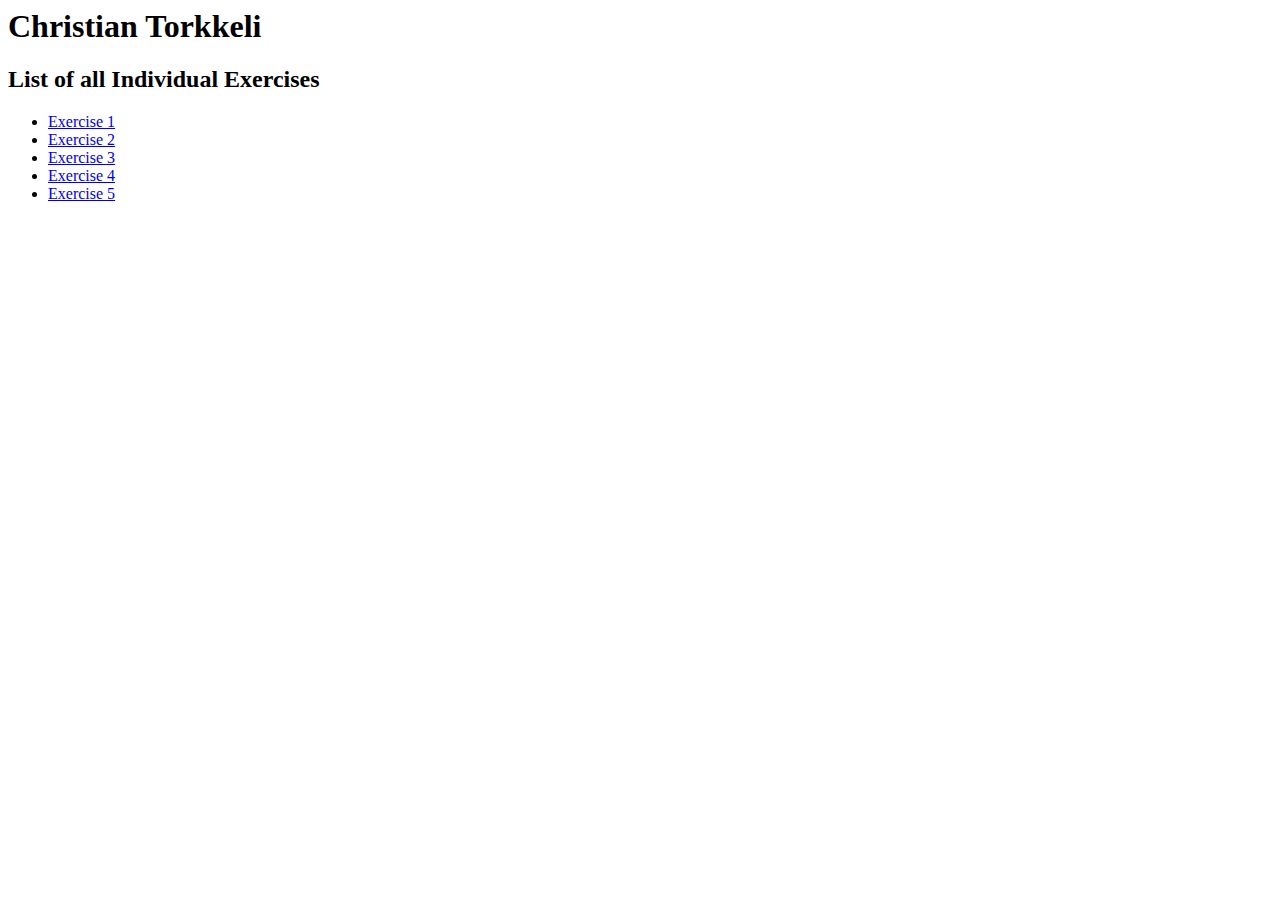
<file: index.html>
<html>
    <head>
        <title>These are my individual tasks</title>
    </head>
<body>
<h1>Christian Torkkeli</h1>
<h2>List of all Individual Exercises</h2>
<ul>
    <li><a href="exercise1.html" target="_blank" >Exercise 1</a></li>
    <li><a href="exercise2.html" target="_blank" >Exercise 2</a></li>
    <li><a href="exercise3.html" target="_blank" >Exercise 3</a></li>
    <li><a href="exercise4.html"target="_blank" >Exercise 4<a/></li>
    <li><a href="exercise5.html"target="_blank" >Exercise 5<a/></li>
</ul>
</body>
</html>
</file>
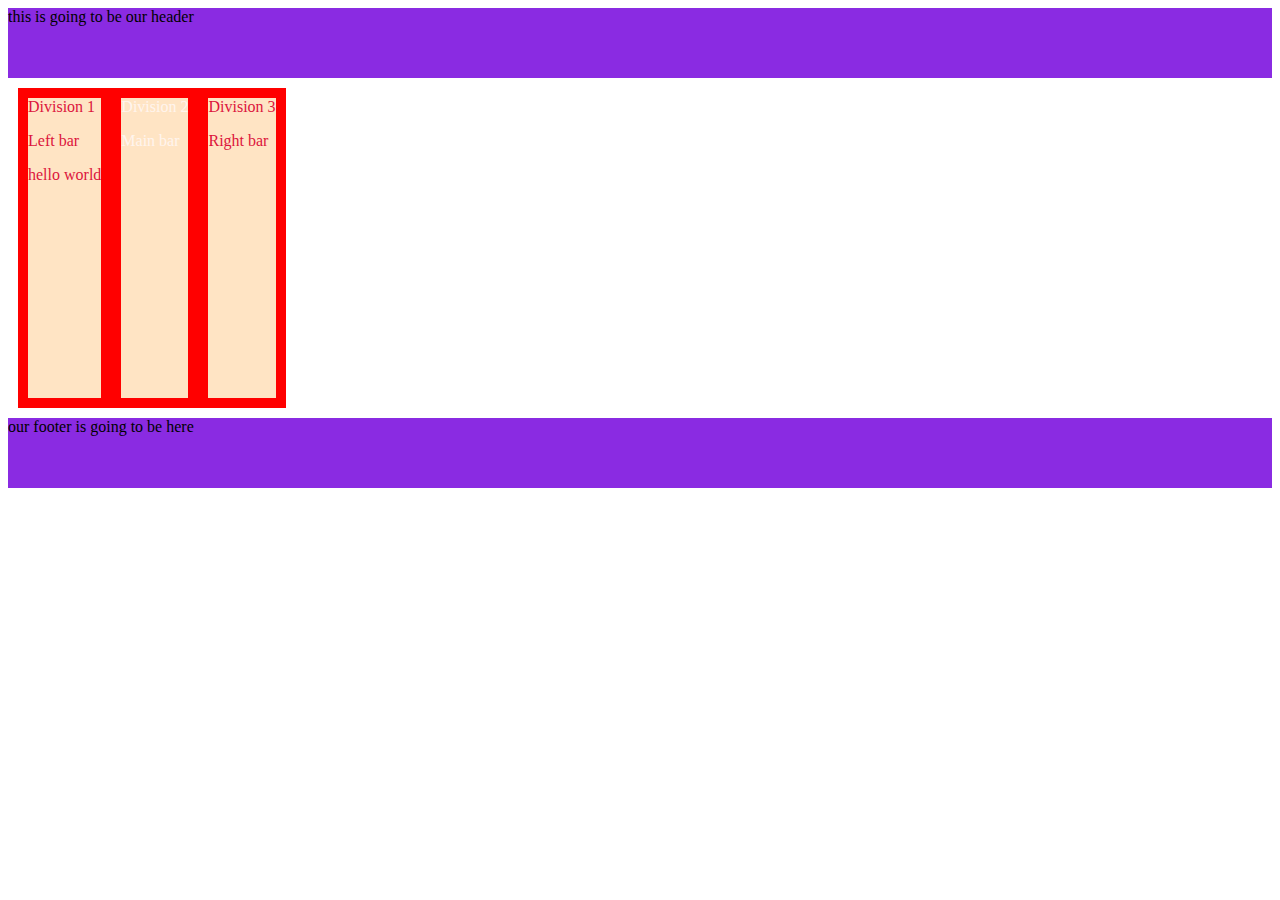
<file: example21.html>
<!DOCTYPE html>
<html lang="en">
<head>
    <meta charset="UTF-8">
    <meta http-equiv="X-UA-Compatible" content="IE=edge">
    <meta name="viewport" content="width=device-width, initial-scale=1.0">
    <title>Flexbox examples</title>
    <style>
        .flexContainer {
            display: flex;
            flex-wrap: wrap;
            background-color: red;
            align-content: space-between;
        }
        .flexContainer > div, div{
            background-color: bisque;
            margin: 10px;
            width: fit-content;
        
        }
        header, footer {
            background-color: blueviolet;
            min-height: 70px;
        }
        .leftbar, .rightbar {
            background-color: chocolate;
            color: crimson;
            min-height: 300px;
            width:20%;
        }
        .main{
            background-color: rgb(red, green, blue);
            color: seashell;
            min-height: 300px;
            width: 60%;
        }
    </style>
</head>
<body>
    <header>this is going to be our header</header>
    <div class="flexContainer">


<div class ="leftbar">Division 1
    <p>Left bar</p>
<p>hello world</p>
</div>

<div class="main">Division 2
    <p>Main bar</p>
</div>

<div class="rightbar">Division 3
    <p>Right bar</p> 
</div>


</div>
<footer>
    our footer is going to be here
</footer>
</body>
</html>
</file>
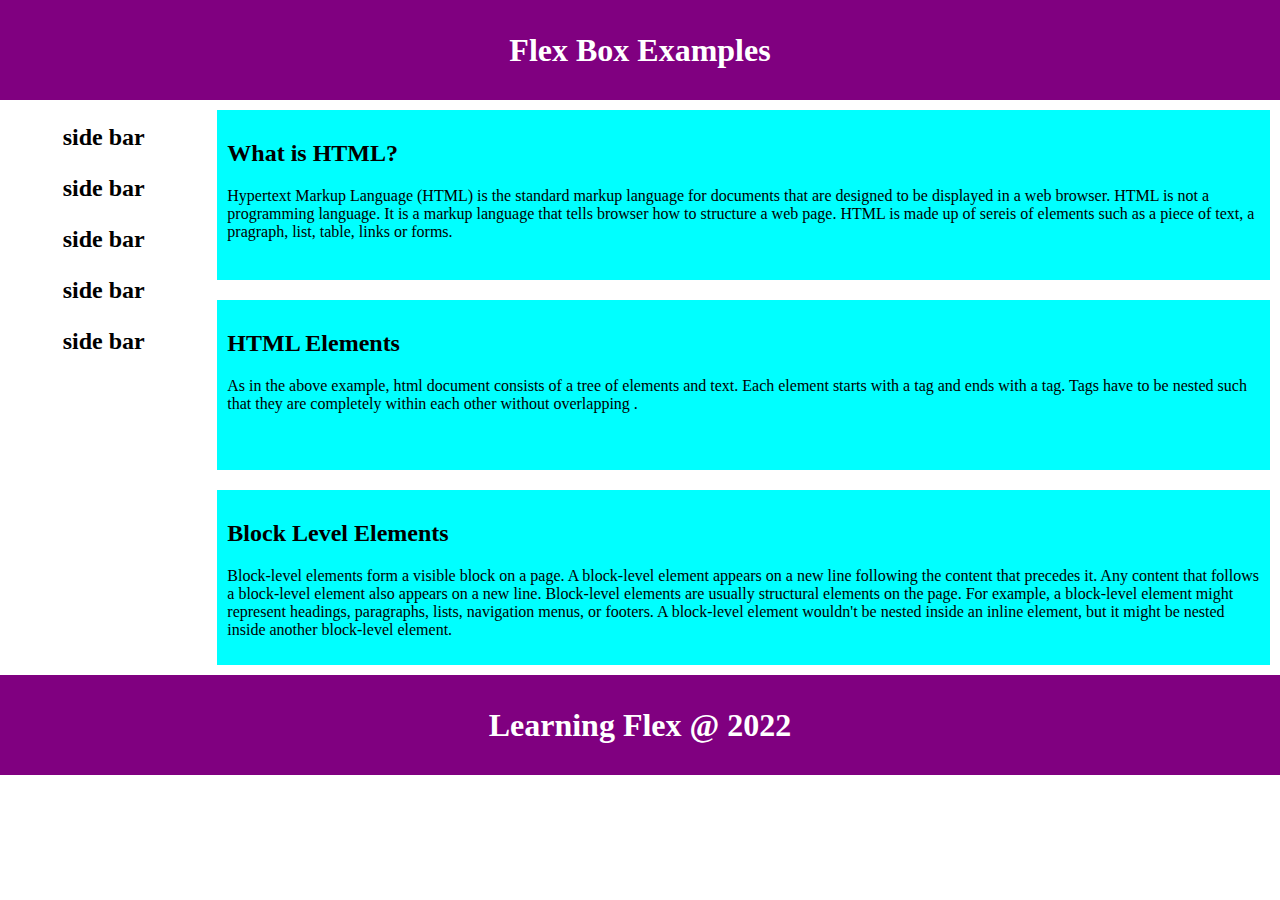
<file: exercise4.html>
<!DOCTYPE html>
<html lang="en">
<head>
    <meta charset="UTF-8">
    <meta http-equiv="X-UA-Compatible" content="IE=edge">
    <meta name="viewport" content="width=device-width, initial-scale=1.0">
    <title>Let's Learn Flex Box</title>

    <style>
        
        body {
        margin: 0;
      }

      header, footer {
        background: purple;
        height: 100px;
      }

      h1 {
        text-align: center;
        color: white;
        line-height: 100px;
        margin: 0;
      }

      article {
        padding: 10px;
        margin: 10px;
        background: aqua;
        flex-wrap: wrap;
        flex: 150px;
    

      }
      

      
      section {
          
          display: flex;
          flex-direction: column;
          flex-wrap: wrap;
       }
       div{
            flex-direction: row;
            display:flex;
       }
      .leftbar{
         background-color:white;
          color:black;
          min-height:300px;
          width: 50%; 
          text-align: center; 
          font-size:x-large;
          
      }

      </style>
</head>
<body>
    <header>
        <h1>Flex Box Examples </h1>
    </header>
    <div>
<section class="leftbar">
    <b>
    <p>side bar</p>
    <p>side bar</p>
    <p>side bar</p>
    <p>side bar</p>
    <p>side bar</p>
    </b>

</section>

      <section>

        
        
        <article>
          <h2>What is HTML?</h2>
          <p>
            Hypertext Markup Language (HTML) is the standard markup language for 
            documents that are designed to be displayed in a web browser. HTML is not a programming language. 
            It is a markup language that tells browser how to structure a web page. HTML is made up of sereis of elements such as a piece of text, a pragraph, 
             list, table, links or forms.
          </p>
        </article>
  
        <article>
          <h2>HTML Elements</h2>
  
          <p>
            As in the above example, html document consists of a tree of elements and text. 
            Each element starts with a tag and ends with a tag.
             Tags have to be nested such that they are completely within each other without overlapping .
          </p>
        </article>
  
        <article>
          <h2>Block Level Elements</h2>
  
          <p>
            Block-level elements form a visible block on a page. A block-level element appears on a new line 
            following the content that precedes it. Any content that follows a block-level element also 
            appears on a new line. Block-level elements are usually structural elements on the page.
             For example, a block-level element might represent headings, paragraphs, lists, navigation 
             menus, or footers. A block-level element wouldn't 
            be nested inside an inline element, but it might be nested inside another block-level element.
          </p>
        </article>
      </section> 
      </div>
      <footer>
        <h1>Learning Flex @ 2022</h1>
    </footer>
</body>
</html>
</file>
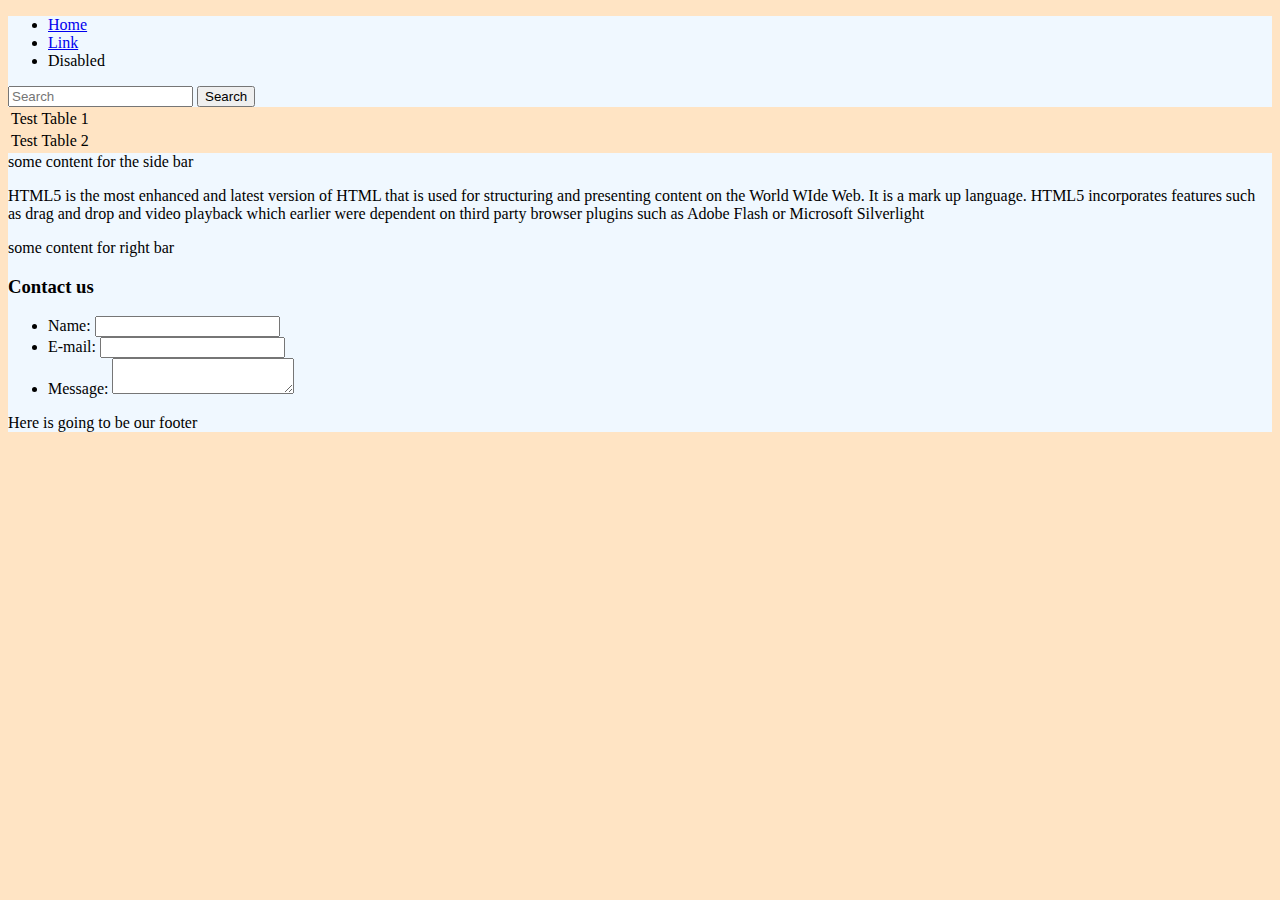
<file: exercise5.html>
<!DOCTYPE html>
<html lang="en">
<head>
    <meta charset="UTF-8">
    <meta http-equiv="X-UA-Compatible" content="IE=edge">
    <meta name="viewport" content="width=device-width, initial-scale=1.0">
    <title>Exercise 5</title>
    <link href="https://cdn.jsdelivr.net/npm/bootstrap@5.1.3/dist/css/bootstrap.min.css" rel="stylesheet" integrity="sha384-1BmE4kWBq78iYhFldvKuhfTAU6auU8tT94WrHftjDbrCEXSU1oBoqyl2QvZ6jIW3" crossorigin="anonymous">
    <link rel="stylesheet" type="text/css" href="css/main.css">

</head>
<body>
    <nav class="navbar navbar-expand-lg navbar-light bg-light">
        <div class="container-fluid">
          <div class="collapse navbar-collapse" id="navbarTogglerDemo01">
            <ul class="navbar-nav me-auto mb-2 mb-lg-0">
              <li class="nav-item">
                <a class="nav-link active" aria-current="page" href="#">Home</a>
              </li>
              <li class="nav-item">
                <a class="nav-link" href="#">Link</a>
              </li>
              <li class="nav-item">
                <a class="nav-link disabled">Disabled</a>
              </li>
            </ul>
            <form class="d-flex">
              <input class="form-control me-2" type="search" placeholder="Search" aria-label="Search">
              <button class="btn btn-outline-success" type="submit">Search</button>
            </form>
          </div>
        </div>
      </nav>
      <table>
        <tr>
          <td>Test</td>
          <td>Table 1</td>
        </tr>
        <tr>
          <td>Test</td>
          <td>Table 2</td>
        </tr>
      </table>

<div class="container">
    <div class="row">
        <sidebar class="col-3">
            
some content for the side bar
            </sidebar>
            <div class="col-6">
    <title>title of the article</title>
    <p>HTML5 is the most enhanced and latest version of HTML that is used for structuring and
        presenting content on the World WIde Web. It is a mark up language. 
        HTML5 incorporates features such as drag and drop and video playback which earlier 
        were dependent on third party browser plugins such as Adobe Flash or Microsoft Silverlight
       </p> 
    </div>
    <rightbar class="col-3">
    some content for right bar
</rightbar>
</div>
<h3>Contact us</h3>
<form action="/my-handling-form-page" method="post">
  <ul>
   <li>
     <label for="name">Name:</label>
     <input type="text" id="name" name="user_name">
   </li>
   <li>
     <label for="mail">E-mail:</label>
     <input type="email" id="mail" name="user_email">
   </li>
   <li>
     <label for="msg">Message:</label>
     <textarea id="msg" name="user_message"></textarea>
   </li>
  </ul>
 </form>
<footer class="row">
    Here is going to be our footer
</footer>






<script src="https://cdn.jsdelivr.net/npm/bootstrap@5.1.3/dist/js/bootstrap.bundle.min.js" integrity="sha384-ka7Sk0Gln4gmtz2MlQnikT1wXgYsOg+OMhuP+IlRH9sENBO0LRn5q+8nbTov4+1p" crossorigin="anonymous"></script>
</body>
</html>
</file>
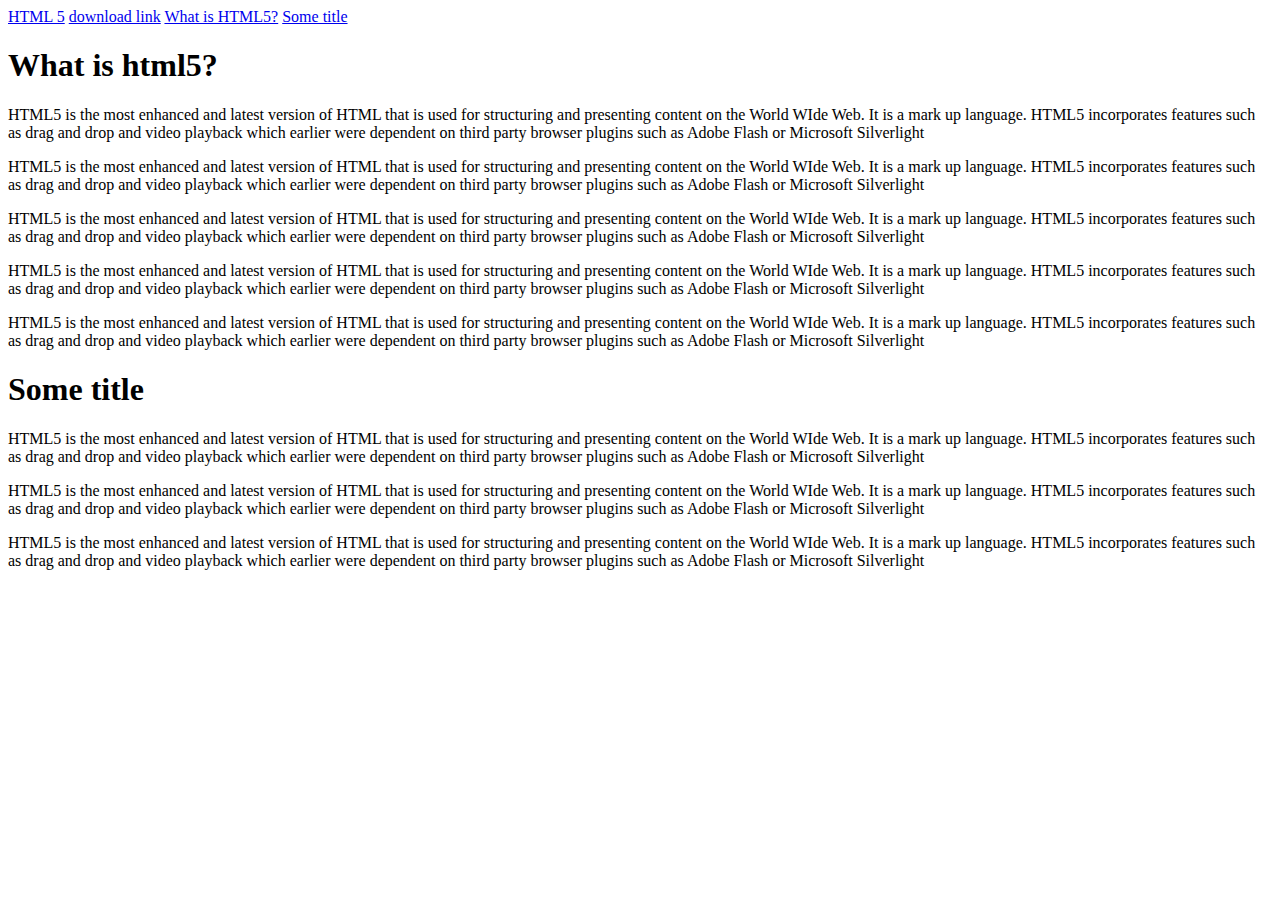
<file: inclassB.html>
<!DOCTYPE html>
<html lang="en">
<head>
    <meta charset="UTF-8">
    <meta http-equiv="X-UA-Compatible" content="IE=edge">
    <meta name="viewport" content="width=device-width, initial-scale=1.0">
    <title>In Class Exercise - 14.01.2022</title>
</head>
<body>
    <!--Christian Torkkeli-->
<a href="https://dipaish.github.io/www2020/html5_22.html" target="_blank" >HTML 5</a>
<a href="https://dipaish.github.io/www2020/css/devenvironment.png" download >download link</a>
<a href="#html5">What is HTML5?</a>
<a href="#t1">Some title</a>

<h1 id="html5">What is html5?</h1>
<p>HTML5 is the most enhanced and latest version of HTML that is used for structuring and
    presenting content on the World WIde Web. It is a mark up language. 
    HTML5 incorporates features such as drag and drop and video playback which earlier 
    were dependent on third party browser plugins such as Adobe Flash or Microsoft Silverlight
   </p> 
   
   <p>HTML5 is the most enhanced and latest version of HTML that is used for structuring and
       presenting content on the World WIde Web. It is a mark up language. 
       HTML5 incorporates features such as drag and drop and video playback which earlier 
       were dependent on third party browser plugins such as Adobe Flash or Microsoft Silverlight
      </p> 
      <p>HTML5 is the most enhanced and latest version of HTML that is used for structuring and
       presenting content on the World WIde Web. It is a mark up language. 
       HTML5 incorporates features such as drag and drop and video playback which earlier 
       were dependent on third party browser plugins such as Adobe Flash or Microsoft Silverlight
      </p> 
      <p>HTML5 is the most enhanced and latest version of HTML that is used for structuring and
       presenting content on the World WIde Web. It is a mark up language. 
       HTML5 incorporates features such as drag and drop and video playback which earlier 
       were dependent on third party browser plugins such as Adobe Flash or Microsoft Silverlight
      </p> 
      <p>HTML5 is the most enhanced and latest version of HTML that is used for structuring and
       presenting content on the World WIde Web. It is a mark up language. 
       HTML5 incorporates features such as drag and drop and video playback which earlier 
       were dependent on third party browser plugins such as Adobe Flash or Microsoft Silverlight
      </p> 
      <h1 id="t1">Some title</h1>
      <p>HTML5 is the most enhanced and latest version of HTML that is used for structuring and
       presenting content on the World WIde Web. It is a mark up language. 
       HTML5 incorporates features such as drag and drop and video playback which earlier 
       were dependent on third party browser plugins such as Adobe Flash or Microsoft Silverlight
      </p> 
      <p>HTML5 is the most enhanced and latest version of HTML that is used for structuring and
       presenting content on the World WIde Web. It is a mark up language. 
       HTML5 incorporates features such as drag and drop and video playback which earlier 
       were dependent on third party browser plugins such as Adobe Flash or Microsoft Silverlight
      </p> 
      <p>HTML5 is the most enhanced and latest version of HTML that is used for structuring and
       presenting content on the World WIde Web. It is a mark up language. 
       HTML5 incorporates features such as drag and drop and video playback which earlier 
       were dependent on third party browser plugins such as Adobe Flash or Microsoft Silverlight
      </p> 
    </body>
</html>
</file>
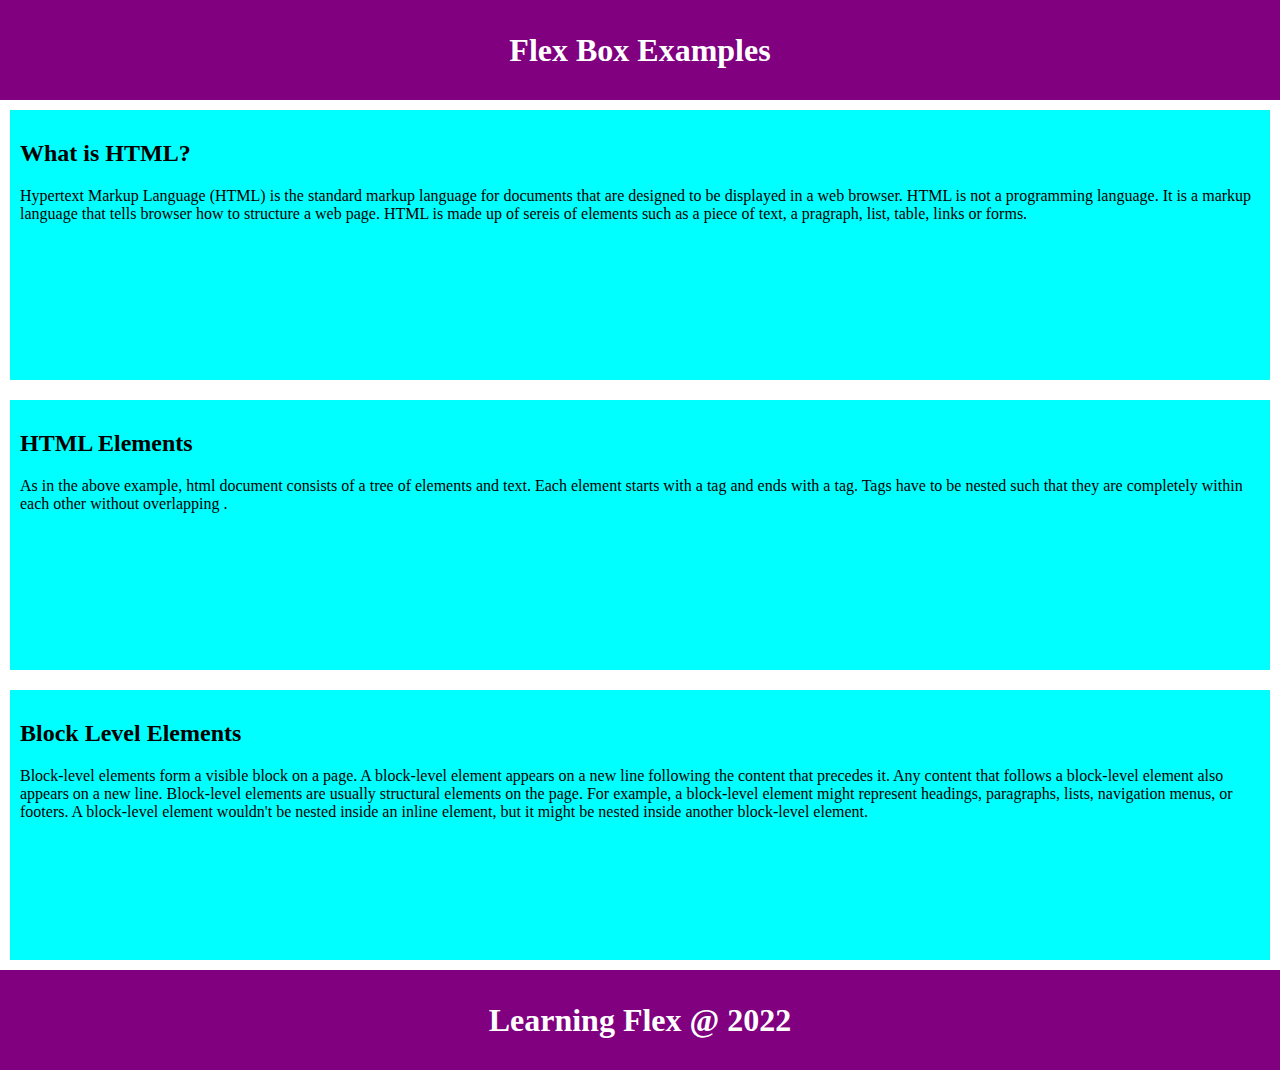
<file: inclassL.html>
<!DOCTYPE html>
<html lang="en">
<head>
    <meta charset="UTF-8">
    <meta http-equiv="X-UA-Compatible" content="IE=edge">
    <meta name="viewport" content="width=device-width, initial-scale=1.0">
    <title>Let's Learn Flex Box</title>

    <style>
        
        body {
        margin: 0;
      }

      header, footer {
        background: purple;
        height: 100px;
      }

      h1 {
        text-align: center;
        color: white;
        line-height: 100px;
        margin: 0;
      }

      article {
        padding: 10px;
        margin: 10px;
        background: aqua;
        flex: 250px;

      }
      section {
          display: flex;
          flex-direction: column;
          flex-wrap: wrap;
      }
      </style>
</head>
<body>
    <header>
        <h1>Flex Box Examples </h1>
      </header>

      <section>
          
        <article>
          <h2>What is HTML?</h2>
          <p>
            Hypertext Markup Language (HTML) is the standard markup language for 
            documents that are designed to be displayed in a web browser. HTML is not a programming language. 
            It is a markup language that tells browser how to structure a web page. HTML is made up of sereis of elements such as a piece of text, a pragraph, 
             list, table, links or forms.
          </p>
        </article>
  
        <article>
          <h2>HTML Elements</h2>
  
          <p>
            As in the above example, html document consists of a tree of elements and text. 
            Each element starts with a tag and ends with a tag.
             Tags have to be nested such that they are completely within each other without overlapping .
          </p>
        </article>
  
        <article>
          <h2>Block Level Elements</h2>
  
          <p>
            Block-level elements form a visible block on a page. A block-level element appears on a new line 
            following the content that precedes it. Any content that follows a block-level element also 
            appears on a new line. Block-level elements are usually structural elements on the page.
             For example, a block-level element might represent headings, paragraphs, lists, navigation 
             menus, or footers. A block-level element wouldn't 
            be nested inside an inline element, but it might be nested inside another block-level element.
          </p>
        </article>
      </section> 
      <footer>
        <h1>Learning Flex @ 2022</h1>
    </footer>
</body>
</html>
</file>
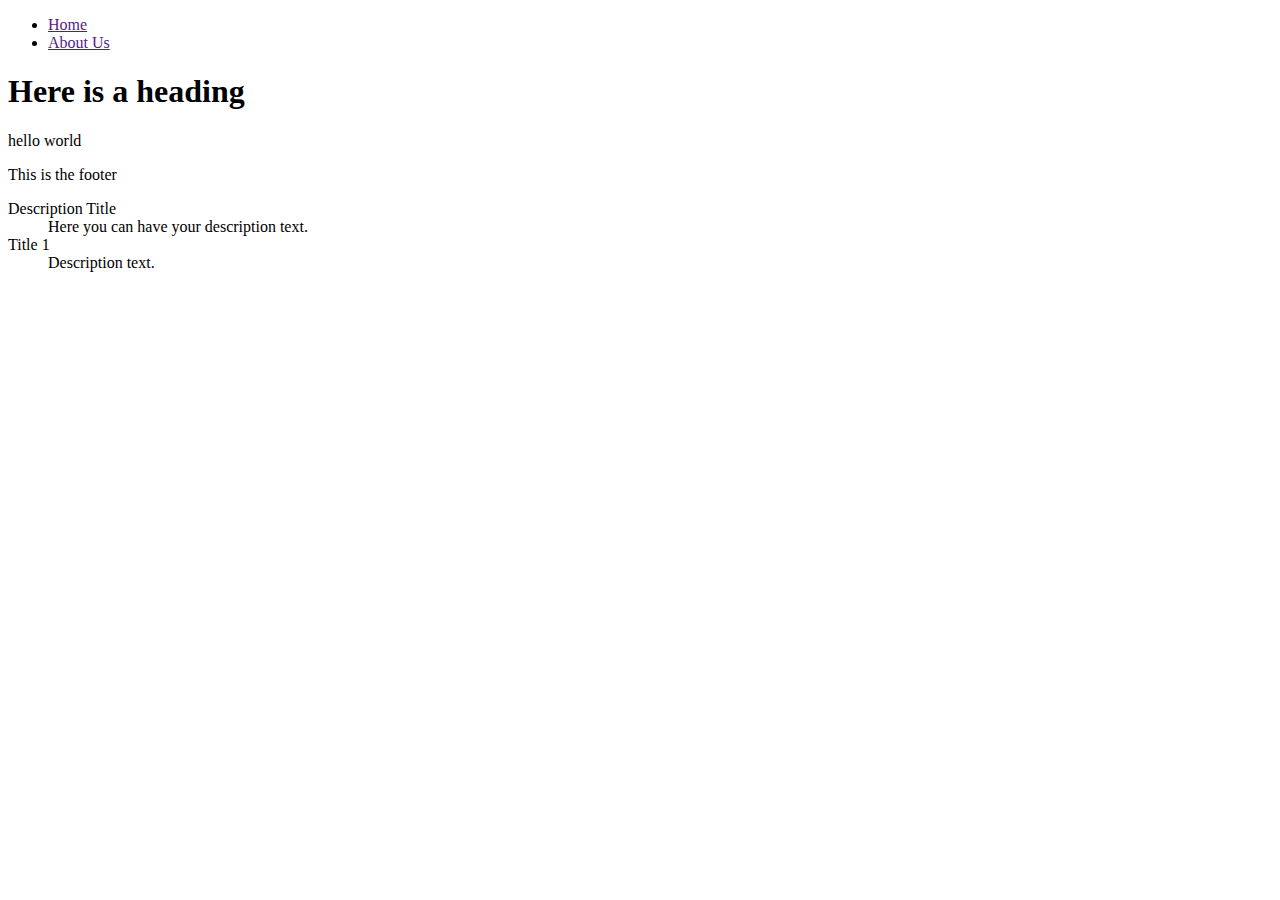
<file: lect2.html>
<!DOCTYPE html>
<html lang="en">
<head>
    <meta charset="UTF-8">
    <meta http-equiv="X-UA-Compatible" content="IE=edge">
    <meta name="viewport" content="width=device-width, initial-scale=1.0">
    <title>Document</title>
</head>
<body>
        <header>
            <nav>
                <ul>
                    <li class="nav-links">
                        <a href="">Home</a>
                    </li>
                    <li class="nav-links">
                        <a href="">About Us</a>
                    </li>
                </ul>
            </nav>
        </header>
        <main>
            <h1>Here is a heading</h1>
            <section>
                <p>hello world</p>
            </section>
        </main>
        <footer>
            <p>This is the footer</p>
        </footer>
        
  <dl>
    <dt>Description Title</dt>
    <dd>Here you can have your description text.</dd>
    <dt>Title 1</dt>
    <dd>Description text.</dd>
  </dl>
    
</body>
</html>
</file>
<file: css/main.css>
body {
    background-color: bisque;

}
div {
    background-color: aliceblue;
}
text {
    color: black;
}
</file>
